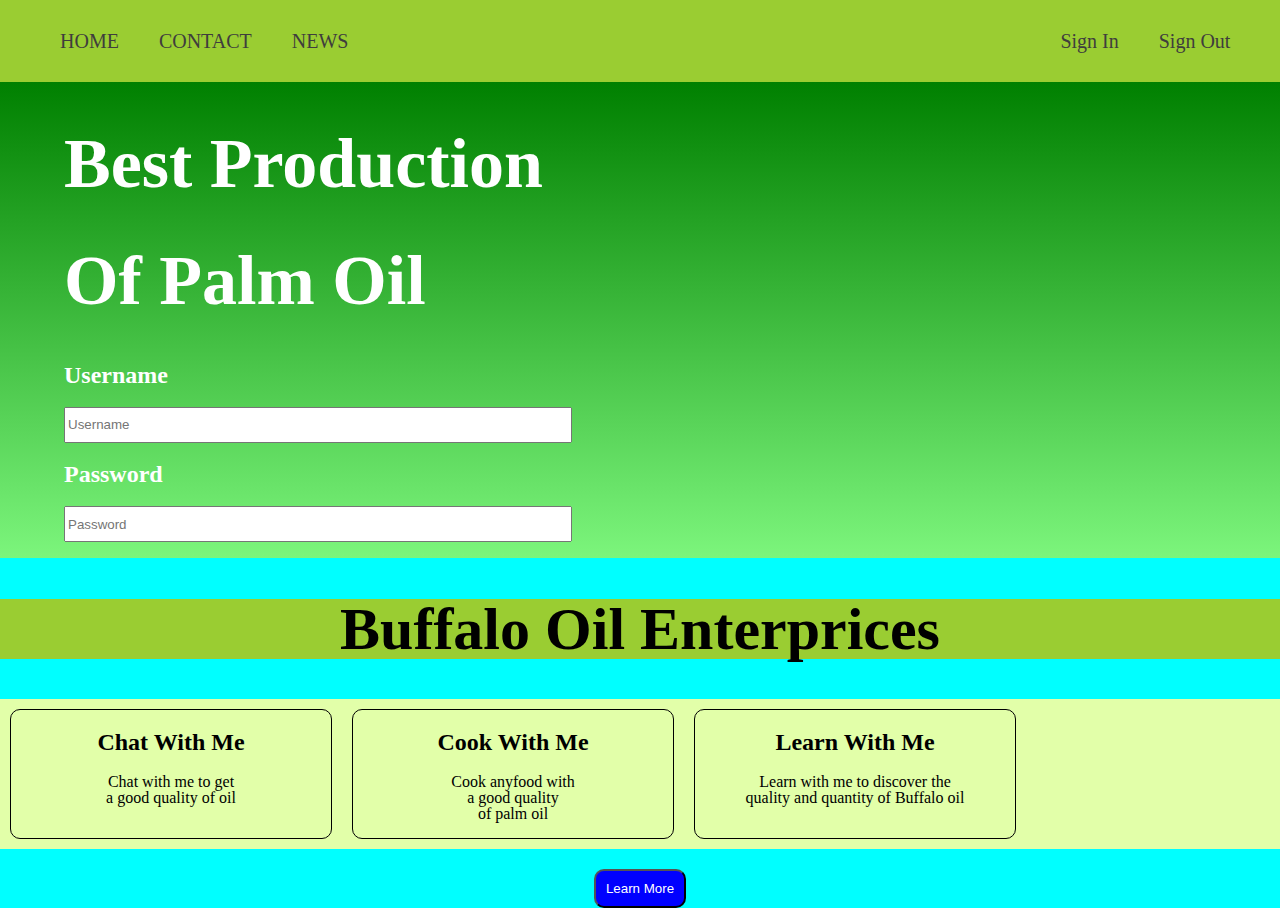
<file: index.html>
<!DOCTYPE html>
<html lang="en">
<head>
    <meta charset="UTF-8">
    <meta name="viewport" content="width=device-width, initial-scale=1.0">
    <link rel="stylesheet" href="style.css">
    <title>Bufallo Oil Enterprices</title>
</head>
<body>
    <div class="navbar">
        <ul class="topnav">
            <li><a href="index.html">HOME</a></li>
            <li><a href="contact.html">CONTACT</a></li>
            <li><a href="news.html">NEWS</a></li>
            <li class="topright"><a href="signin.html">Sign In</a></li>
            <li><a href="signout.html">Sign Out</a></li>
        </ul>
    </div>

    <div class="section-1">
        <div class="col-1">
            <h1>Best Production</h1>
            <h1>Of Palm Oil</h1>
            <form>
                <h2>Username</h2>
                <input type="text" placeholder="Username" name="Username">
                <h2>Password</h2>
                <input type="text" placeholder="Password" name="Password">
            </form>
        </div>
    </div>

    <h1 class="enterprices">Buffalo Oil Enterprices</h1>

    <div class="section-2">
        <div class="chat">
            <h2>Chat With Me</h2>
            <p>Chat with me to get <br> a good quality of oil</p>
        </div>
        <div class="cook">
            <h2>Cook With Me</h2>
            <p>Cook anyfood with <br> a good quality <br> of palm oil</p>
        </div>
        <div class="Learn">
            <h2>Learn With Me</h2>
            <p>Learn with me to discover the <br> quality and quantity of Buffalo oil</p>
        </div>
    </div>

    <div class="more">
        <button>Learn More</button>
    </div>
</body>
</html>
</file>
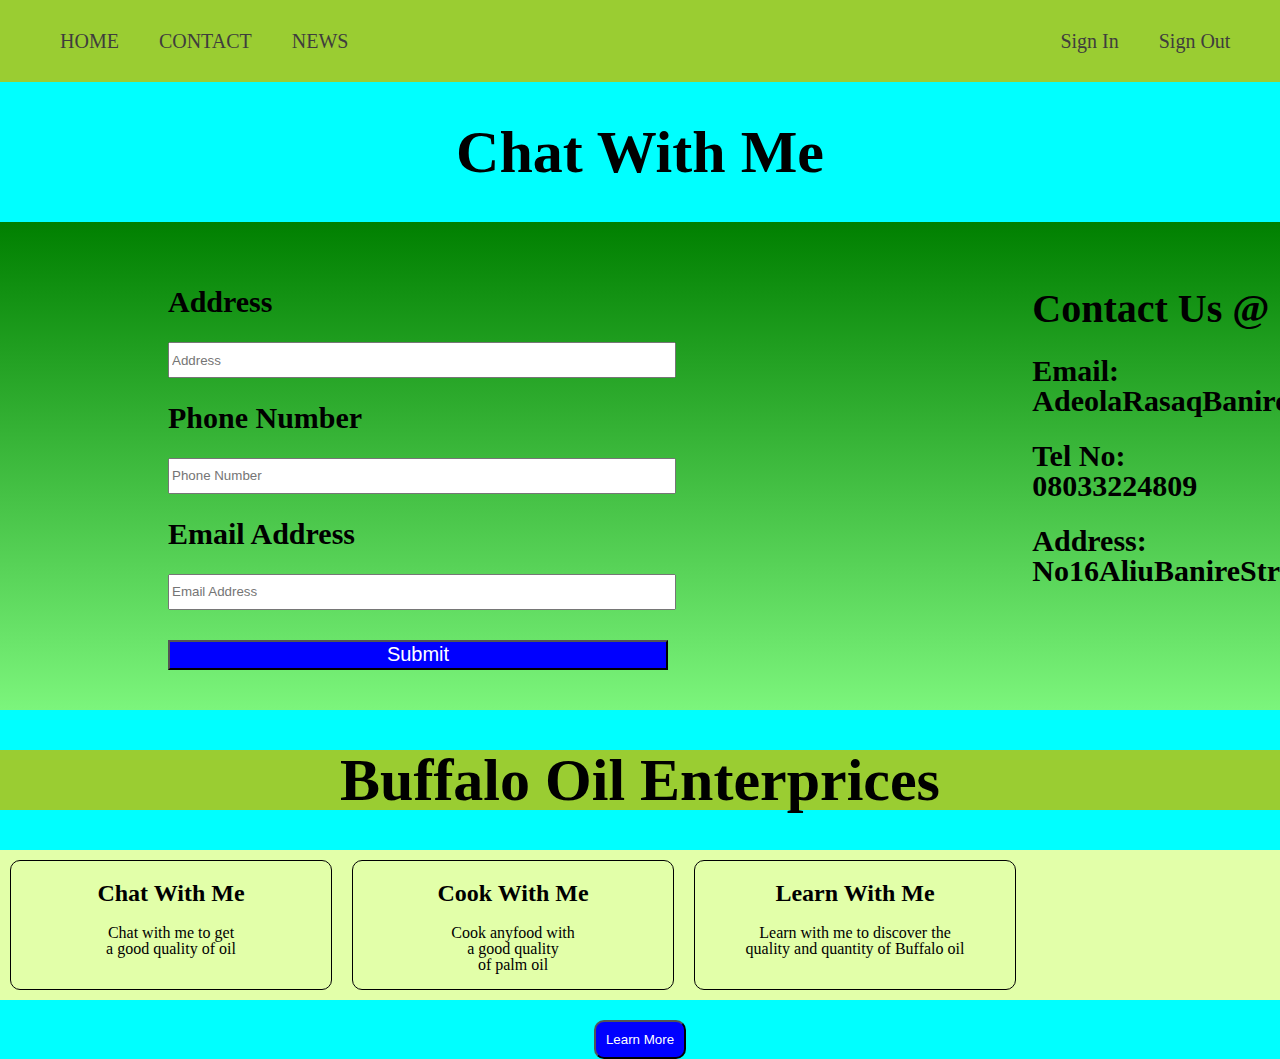
<file: contact.html>
<!DOCTYPE html>
<html lang="en">
<head>
    <meta charset="UTF-8">
    <meta name="viewport" content="width=device-width, initial-scale=1.0">
    <link rel="stylesheet" href="style.css">
    <title>Document</title>
</head>
<body>
    <div class="navbar">
        <ul class="topnav">
            <li><a href="index.html">HOME</a></li>
            <li><a href="contact.html">CONTACT</a></li>
            <li><a href="news.html">NEWS</a></li>
            <li class="topright"><a href="signin.html">Sign In</a></li>
            <li><a href="signout.html">Sign Out</a></li>
        </ul>
    </div>

    <h1 class="me">Chat With Me</h1>

    <div class="contactform">
        <form class="form2">
            <h2>Address</h2>
            <input type="text" placeholder="Address" name="Address">
            <h2>Phone Number</h2>
            <input type="text" placeholder="Phone Number" name="Phone Number">
            <h2>Email Address</h2>
            <input type="text" placeholder="Email Address" name="Email Address"> <br>
            <input type="submit" placeholder="Submit" name="Submit" class="submit">
        </form>
        <div class="contactus">
            <h1 class="ms">Contact Us @</h1>
            <h2 class="ms">Email: AdeolaRasaqBanire@gmail.com</h2>
            <h2 class="ms">Tel No: 08033224809</h2>
            <h2 class="ms">Address: No16AliuBanireStrOjoLagos</h2>
        </div>
    </div>















    
    <h1 class="enterprices">Buffalo Oil Enterprices</h1>

    <div class="section-2">
        <div class="chat">
            <h2>Chat With Me</h2>
            <p>Chat with me to get <br> a good quality of oil</p>
        </div>
        <div class="cook">
            <h2>Cook With Me</h2>
            <p>Cook anyfood with <br> a good quality <br> of palm oil</p>
        </div>
        <div class="Learn">
            <h2>Learn With Me</h2>
            <p>Learn with me to discover the <br> quality and quantity of Buffalo oil</p>
        </div>
    </div>

    <div class="more">
        <button>Learn More</button>
    </div>
    
</body>
</html>
</file>
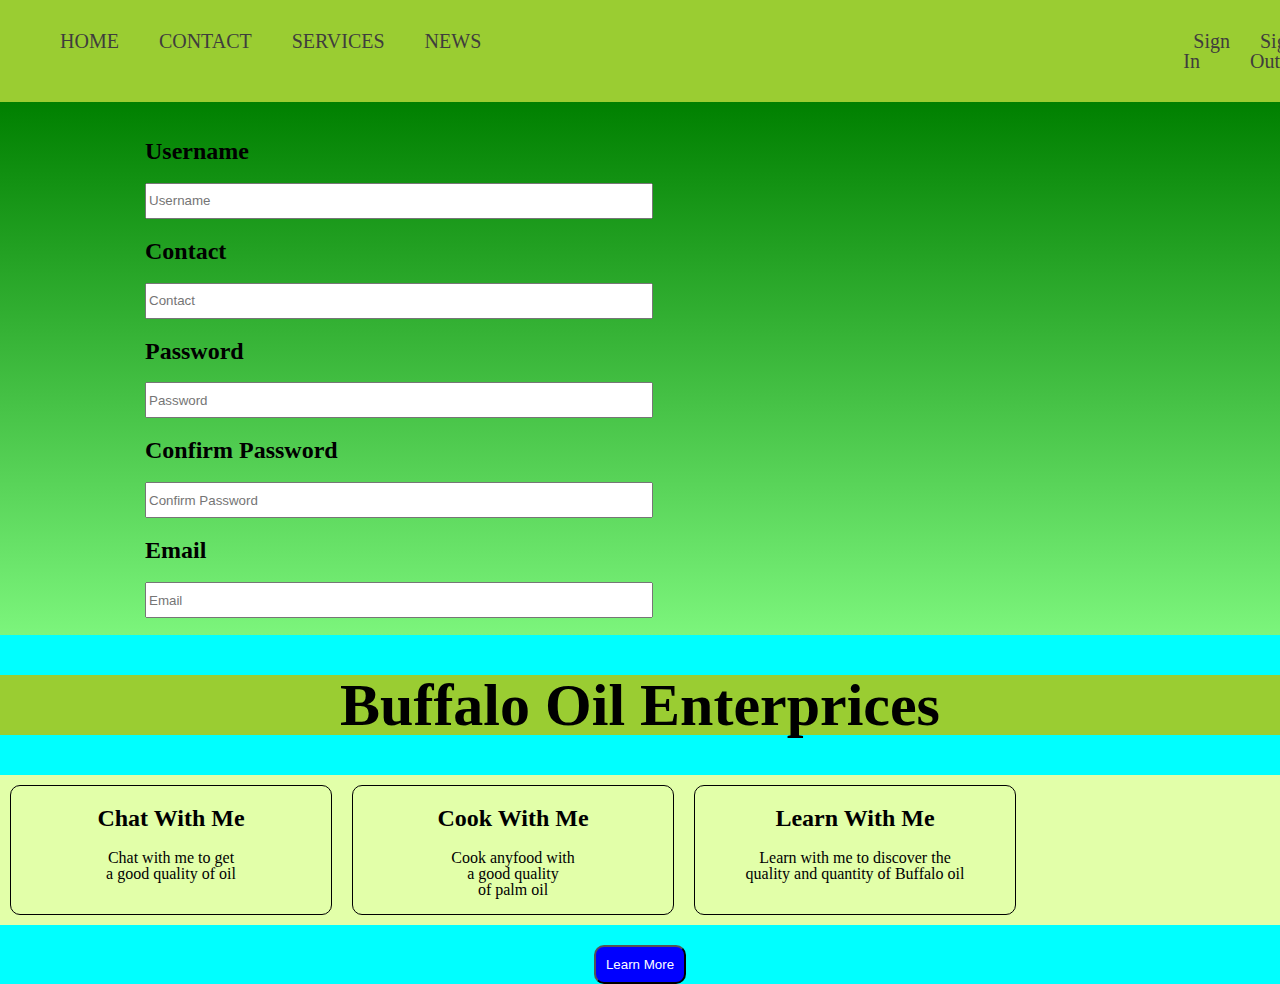
<file: signin.html>
<!DOCTYPE html>
<html lang="en">
<head>
    <meta charset="UTF-8">
    <meta name="viewport" content="width=device-width, initial-scale=1.0">
    <link rel="stylesheet" href="style.css">
    <title>Document</title>
</head>
<body>
    <div class="navbar">
        <ul class="topnav">
            <li><a href="index.html">HOME</a></li>
            <li><a href="contact.html">CONTACT</a></li>
            <li><a href="services.html">SERVICES</a></li>
            <li><a href="news.html">NEWS</a></li>
            <li class="topright"><a href="signin.html">Sign In</a></li>
            <li><a href="signout.html">Sign Out</a></li>
        </ul>
    </div>

    <div class="sign">
        <form class="signin">
            <h2>Username</h2>
            <input type="text" placeholder="Username" name="Username">
            <h2>Contact</h2>
            <input type="text" placeholder="Contact" name="Contact">
            <h2>Password</h2>
            <input type="text" placeholder="Password" name="Password">
            <h2>Confirm Password</h2>
            <input type="text" placeholder="Confirm Password" name="Confirm Password">
            <h2>Email</h2>
            <input type="text" placeholder="Email" name="Email">
        </form>
    </div>












    <h1 class="enterprices">Buffalo Oil Enterprices</h1>

    <div class="section-2">
        <div class="chat">
            <h2>Chat With Me</h2>
            <p>Chat with me to get <br> a good quality of oil</p>
        </div>
        <div class="cook">
            <h2>Cook With Me</h2>
            <p>Cook anyfood with <br> a good quality <br> of palm oil</p>
        </div>
        <div class="Learn">
            <h2>Learn With Me</h2>
            <p>Learn with me to discover the <br> quality and quantity of Buffalo oil</p>
        </div>
    </div>

    <div class="more">
        <button>Learn More</button>
    </div>
</body>
</html>
</file>
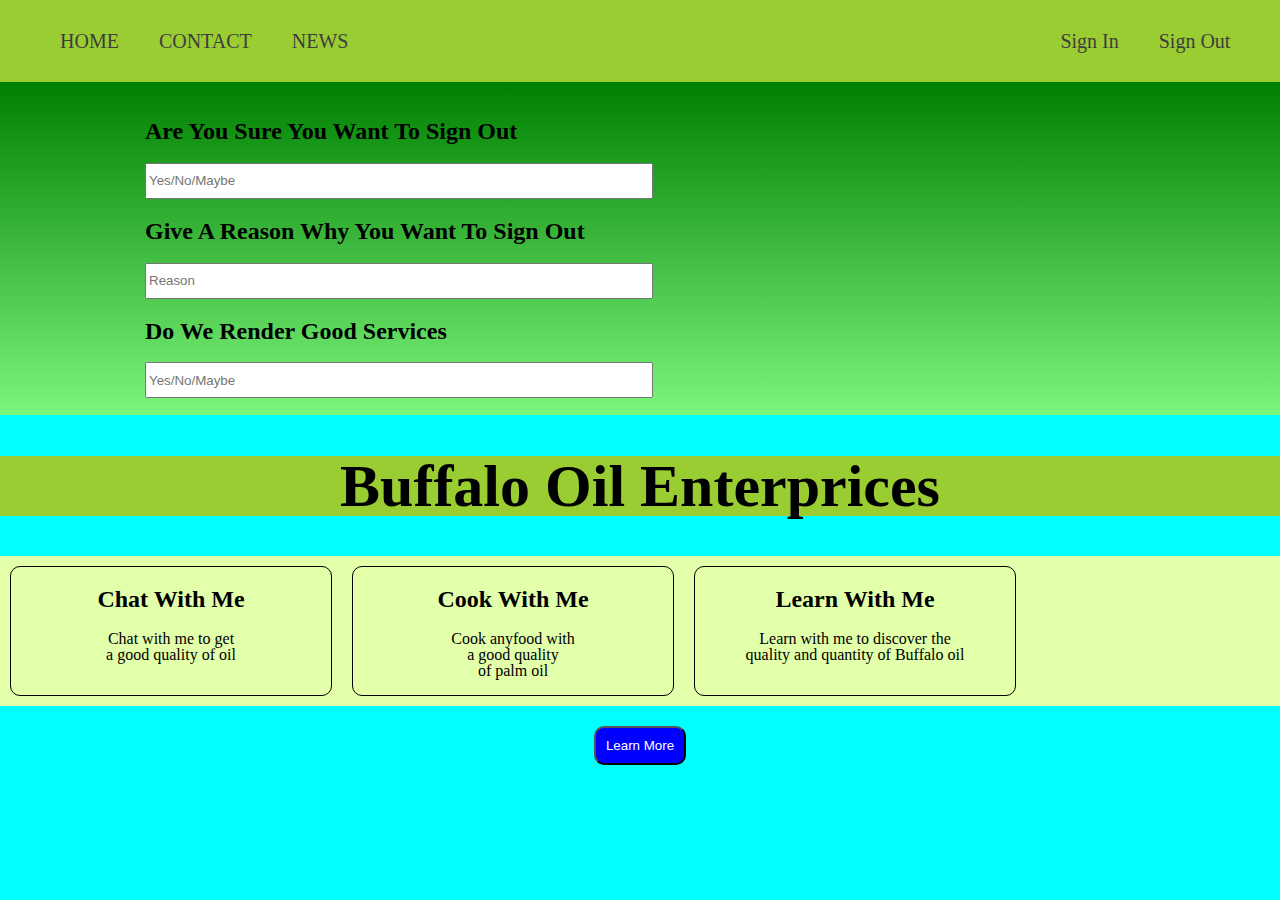
<file: signout.html>
<!DOCTYPE html>
<html lang="en">
<head>
    <meta charset="UTF-8">
    <meta name="viewport" content="width=device-width, initial-scale=1.0">
    <link rel="stylesheet" href="style.css">
    <title>Document</title>
</head>
<body>
    <div class="navbar">
        <ul class="topnav">
            <li><a href="index.html">HOME</a></li>
            <li><a href="contact.html">CONTACT</a></li>
            <li><a href="news.html">NEWS</a></li>
            <li class="topright"><a href="signin.html">Sign In</a></li>
            <li><a href="signout.html">Sign Out</a></li>
        </ul>
    </div>

    <div class="out"> 
        <form class="signout">
            <h2>Are You Sure You Want To Sign Out</h2>
            <input type="text" placeholder="Yes/No/Maybe">
            <h2>Give A Reason Why You Want To Sign Out</h2>
            <input type="text" placeholder="Reason">
            <h2>Do We Render Good Services</h2>
            <input type="text" placeholder="Yes/No/Maybe">

        </form>
    </div>















    <h1 class="enterprices">Buffalo Oil Enterprices</h1>

    <div class="section-2">
        <div class="chat">
            <h2>Chat With Me</h2>
            <p>Chat with me to get <br> a good quality of oil</p>
        </div>
        <div class="cook">
            <h2>Cook With Me</h2>
            <p>Cook anyfood with <br> a good quality <br> of palm oil</p>
        </div>
        <div class="Learn">
            <h2>Learn With Me</h2>
            <p>Learn with me to discover the <br> quality and quantity of Buffalo oil</p>
        </div>
    </div>

    <div class="more">
        <button>Learn More</button>
    </div>
    
</body>
</html>
</file>
<file: style.css>
body{
    margin: 0;
    line-height: 1;
}

.navbar{
    width: 100%;
    margin: 0%;
    background-color: yellowgreen;
    padding-bottom: 5px;
    padding-top: 5px;
}

.topnav{
    display: flex;
    list-style: none;
}

li{
    margin: 10px;
    font-size: 20px;
    font-weight: 5px;
}

.topright{
    margin-left: 55%;
}

li > a{
    text-decoration: none;
    color: rgb(63, 61, 61);
    padding: 10px;
}

a:hover{
    color: white;
    background-color: blue;
}

/* section-1 */

.section-1{
    background: linear-gradient(to bottom, green, rgb(124, 245, 124));
    width: 100%;
    margin: 0;
    display: flex;
    flex-wrap: wrap;
    flex: 1;
    padding-bottom: 16px;
}

.col-1{
    width: 50%;
    color: white;
}

.col-1 > h1{
    font-size: 70px;
    margin-left: 10%;
}

form{
    margin-left: 10%;
}

input{
    width: 400px;
    height: 30px;
}

/* section-2 */

.enterprices{
    text-align: center;
    font-size: 60px;
    background-color: yellowgreen;
}

.section-2{
    display: flex;
    width: 100%;
    margin: 0;
    background-color: rgb(226, 255, 169);
}

.chat, .cook, .Learn, .build{
    width: 25%;
    border: 1px solid black;
    margin: 10px;
    border-radius: 10px;
    text-align: center;
}

.more{
    margin: 0%;
    width: 100%;
    text-align: center;
}

button{
    padding: 10px;
    background-color: blue;
    outline-style: none;
    margin-left: 50;
    color: white;
    border-radius: 10px;
    margin-top: 20px;
}

/* section contact */

.me{
    text-align: center;
    font-size: 60px;
}
.contactform{
    background: linear-gradient(to bottom, green, rgb(124, 245, 124));
    width: 100%;
    margin: 0;
    font-size: 20px;
    display: flex;
    padding: 40px;
}

.submit{
    background-color: blue;
    color: white;
    font-size: 20px;
    margin-top: 30px;
}

.ms{
    margin-left: 70%;
    width: 50%;
    
}

/* section signin */

.sign{
    background: linear-gradient(to bottom, green, rgb(124, 245, 124));
    margin: 0;
    width: 100%;
}

.signin{
    padding: 17px;
}

/* section signout */

.out{
    background: linear-gradient(to bottom, green, rgb(124, 245, 124));
    margin: 0;
    width: 100%;
}

.signout{
    padding: 17px;
}

input{
    width: 500px;
    height: 30px;
}

/* section services */

body{
    background: cyan;
}

.oil{
    background: linear-gradient(to bottom, green, rgb(124, 245, 124)); 
}

.making{
    text-align: center;
    text-transform: uppercase;
}
</file>
